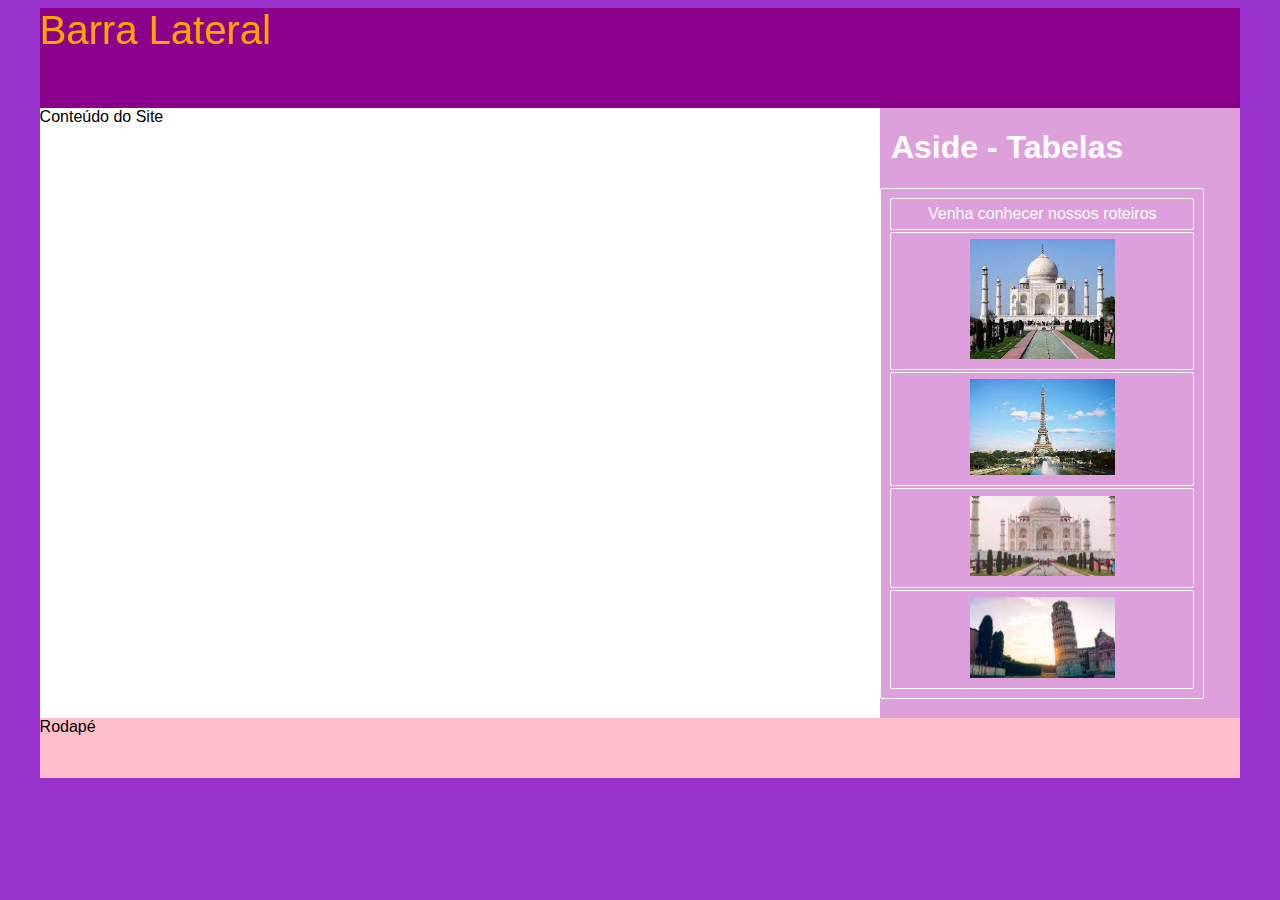
<file: exercicios/ex2/index.html>
<!DOCTYPE html>
<html lang="pt-br">
<head>
	<meta charset="utf-8">
	<title>Pão de Batata</title>
	
<link rel="preconnect" href="https://fonts.gstatic.com">
<link href="https://fonts.googleapis.com/css2?family=Original+Surfer&display=swap" rel="stylesheet">

<link href="css/estilo.css" rel="stylesheet">

</head>


<body>

	<section>
	
		<header>
		Barra Lateral
		</header>
		
		<aside>
		<div style="padding-left:3%">
		<tr>
			<td class="top"><h1>Aside - Tabelas</h1></td>
		</tr>
		
		</div>
			<table class="tabela">
			<tr>
				<td>
				<div style="text-align:center;">
				Venha conhecer nossos roteiros
				</div>
				</td>
			</tr>
			<tr>
				<td>
					<div style="text-align:center">
				<img src="img/img1.jpg" alt="pão1" title="pão1" width="50%" height="50%"/>
					</div>
				</td>
			</tr>
			
			<tr>
				<td>
					<div style="text-align:center">
				<img src="img/img2.jpg" alt="pão2" title="pão2" width="50%" height="50%"/>
					</div>
				</td>
			</tr>
			<tr>
				<td>
					<div style="text-align:center">
				<img src="img/img3.jpg" alt="pão3" title="pão3" width="50%" height="50%"/>
					</div>
				</td>
			</tr>
			<tr>
				<td>
					<div style="text-align:center">
				<img src="img/img4.jpg" alt="pão4" title="pão4" width="50%" height="50%"/>
					</div>
				</td>
			</tr>
			</table>
			
		</aside>
		
		<main>
		Conteúdo do Site
		</main>
		
		<footer>
		Rodapé
		</footer>
		
	</section






</body>

</html>
</file>
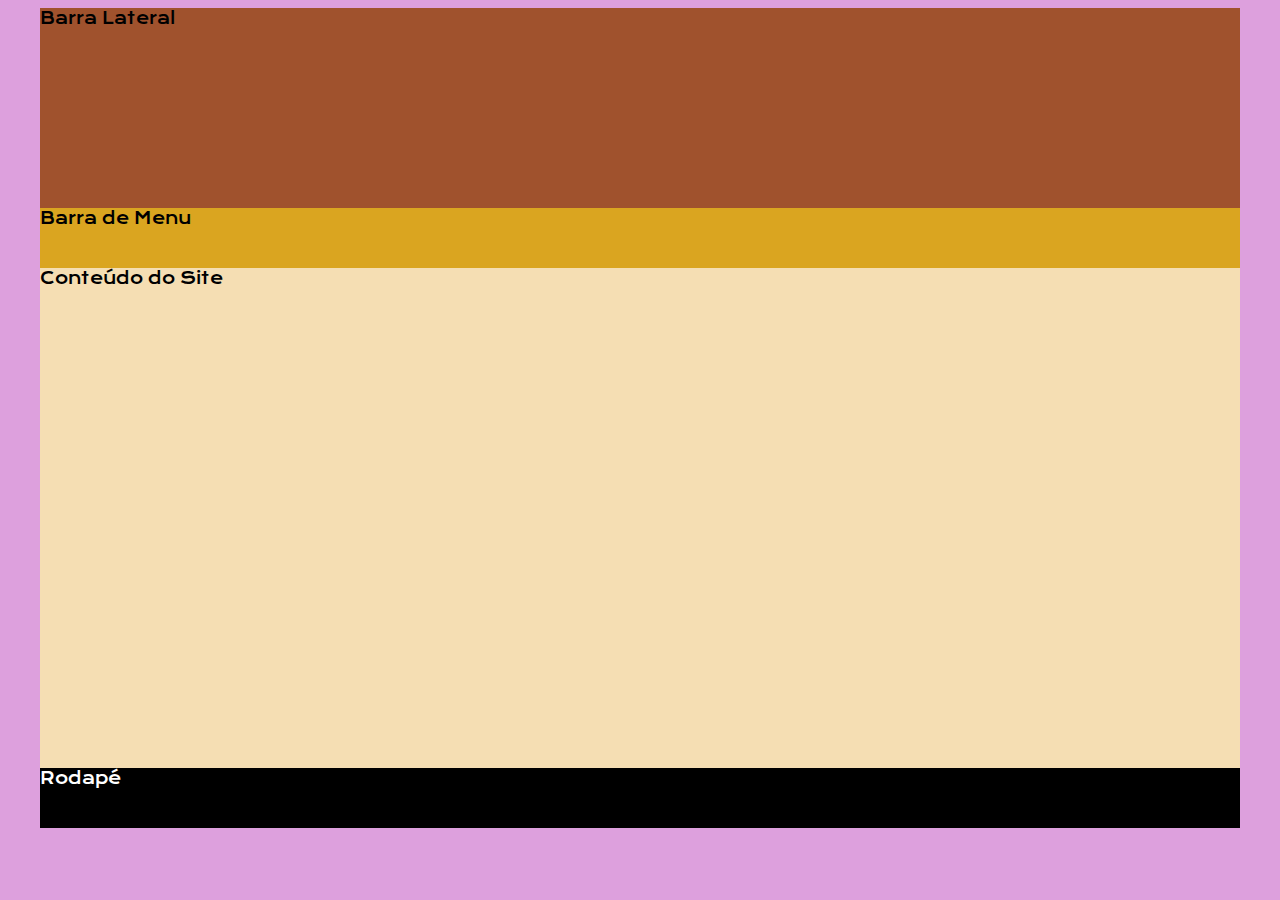
<file: exercicios/ex3/index.html>
<!DOCTYPE html>
<html lang="pt-br">
<head>
	<meta charset="utf-8">
	<title>Aff ta em inglês</title>
	
<link rel="preconnect" href="https://fonts.gstatic.com">
<link href="https://fonts.googleapis.com/css2?family=Krona+One&display=swap" rel="stylesheet">

<link href="css/estilo.css" rel="stylesheet">

</head>


<body>

	<section>
	
		<header>
		Barra Lateral
		</header>
		
		<nav>
		Barra de Menu
		</nav>
		
		<main>
		Conteúdo do Site
		</main>
		
		<footer>
		Rodapé
		</footer>
		
	</section

</body>

</html>
</file>
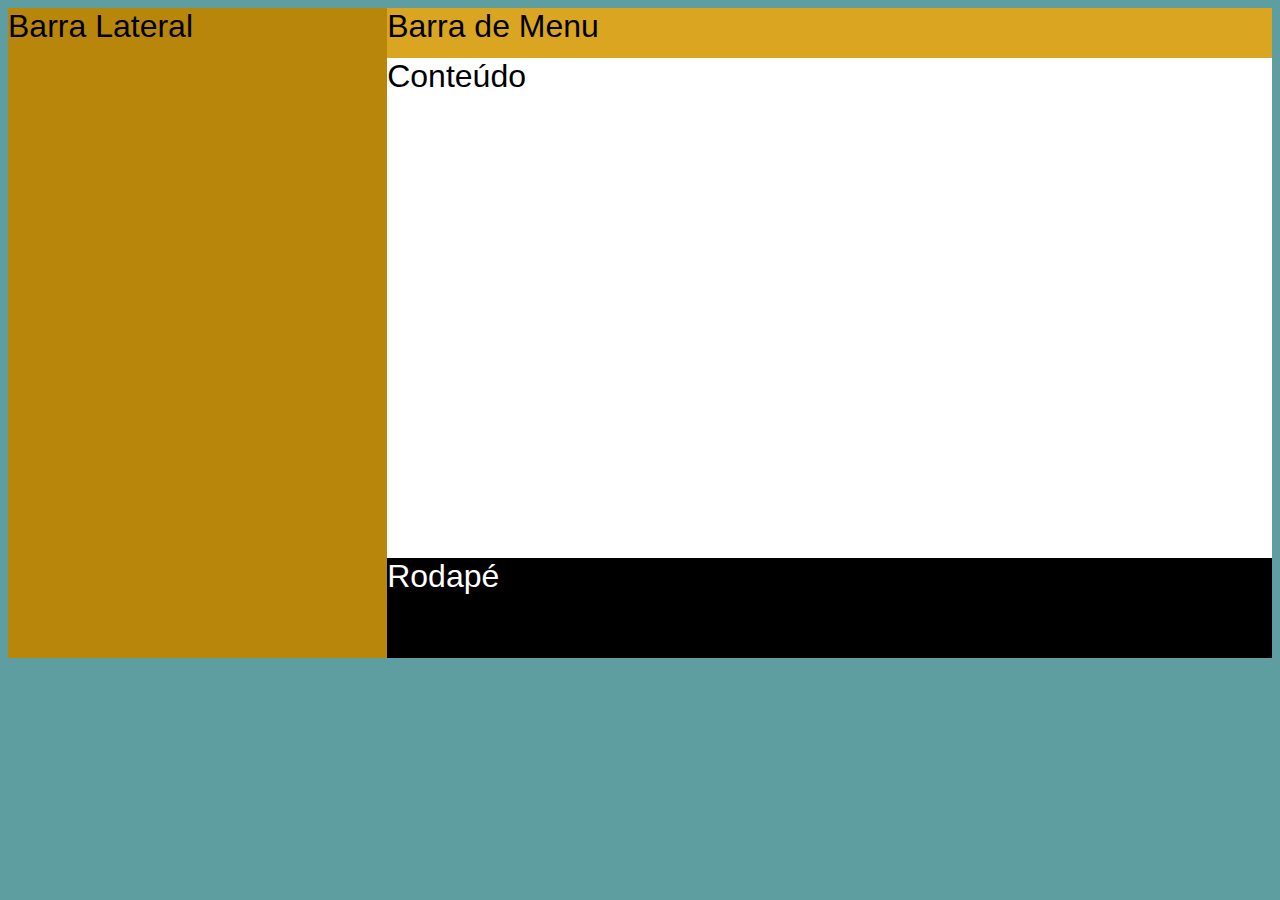
<file: exercicios/ex5/index.html>
<!DOCTYPE html>
<html lang="pt-br">
<head>
	<meta charset="utf-8">
	<title>Pão</title>
	
<link rel="preconnect" href="https://fonts.gstatic.com">
<link href="https://fonts.googleapis.com/css2?family=Krona+One&display=swap" rel="stylesheet">

<link href="css/estilo.css" rel="stylesheet">

</head>


<body>

	<section>
	
		<aside>
		Barra Lateral
		</aside>
		
		<nav>
		Barra de Menu
		</nav>
		
		<main>
		Conteúdo
		</main>
		
		<footer>
		Rodapé
		</footer>
		
	</section






</body>

</html>
</file>
<file: exercicios/ex2/css/estilo.css>
/* Arquivo de CSS */

body {
	background:#9932CC;
	font-family: 'Krona One', sans-serif;
	font-size:16px;
}

section {
	width:95%;
	margin:auto;
}

header {
	width:100%;
	background-color:#8B008B;
	color:orange;
	font-size:40px;
	text-align:left;
	height:100px;
}

aside {
	width:30%;
	height:610px;
	float:left;
	float:right;
	color:white;
	background:#DDA0DD;
}

main {
	width:70%;
	height:610px;
	float:left;
	background:white;
}

footer {
	width:100%;
	height:60px;
	background-color:#FFC0CB;
	clear:both;
}

.tabela,td {
	border:1px solid white;
	border-radius:2px;
	width:90%;
	padding:2%;
}

.top {
	background:#F0E68C;
	color:#FF1493;
	font-weight:400;
}
</file>
<file: exercicios/ex3/css/estilo.css>
/* Arquivo de CSS */

body {
	background:#DDA0DD;
	font-family: 'Krona One', sans-serif;
	font-size:16px;
}

section {
	width:95%;
	margin:auto;
}

header {
	width:100%;
	background-color:#A0522D;
	height:200px;
}

nav {
	width:100%;
	height:60px;
	background-color:#DAA520;
}

main {
	width:100%;
	height:500px;
	float:left;
	background:#F5DEB3;
}

footer {
	width:100%;
	height:60px;
	background-color:black;
	color:white;
	clear:both;
}
</file>
<file: exercicios/ex5/css/estilo.css>
/* Arquivo de CSS */

body {
	font-family: 'Oswald', sans-serif;
	font-size:2em;
	background:#5F9EA0;
}

section {
	width:100%;
	margin:auto;
}

aside {
	width:30%;
	height:650px;
	background:#B8860B;
	float:left;
}

nav {
	width:70%;
	height:50px;
	background:#DAA520;
	float:right;
}

main {
	width:70%;
	height:500px;
	float:right;
	background:white;
}

footer {
	width:70%;
	height:100px;
	float:right;
	background-color:black;
	color:white;
}
</file>
